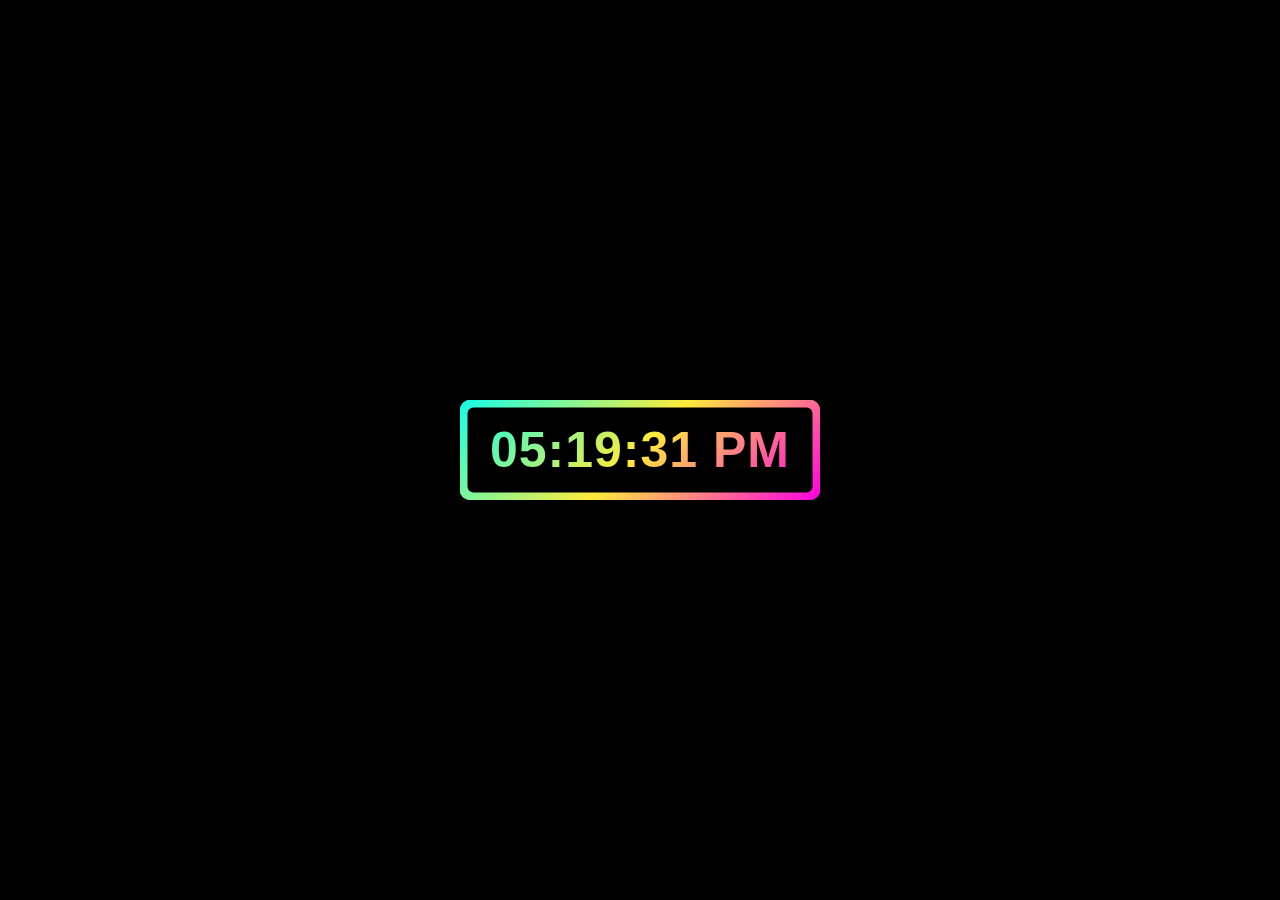
<file: clock.html>
<!DOCTYPE html>
<html lang="en" dir="ltr">
  <head>
    <meta charset="utf-8">
    <title> Digital Clock </title>
    <link rel="stylesheet" href="rgb.css">
  </head>
  <body>
    <div class="wrapper">
      <div class="display">
        <div id="time">
</div>
</div>
<span></span>
      <span></span>
    <script type = "text/javascript" src = "main.js"></script>

    </body>
    </html>
</file>
<file: rgb.css>
*{
        margin: 0;
        padding: 0;
        font-family: 'Poppins', sans-serif;
      }
      html,body{
        display: grid;
        height: 100%;
        place-items: center;
        background: rgb(0, 0, 0);
      }
      .wrapper{
        height: 100px;
        width: 360px;
        position: relative;
        background: linear-gradient(135deg, #14ffe9, #ffeb3b, #ff00e0);
        border-radius: 10px;
        cursor: default;
        animation: animate 2.5s linear infinite;
      }
      .wrapper .display,
      .wrapper span{
        position: absolute;
        top: 50%;
        left: 50%;
        transform: translate(-50%, -50%);
      }
      .wrapper .display{
        z-index: 999;
        height: 85px;
        width: 345px;
        background: #000000;
        border-radius: 6px;
        text-align: center;
      }
      .display #time{
        line-height: 85px;
        color: #fff;
        font-size: 50px;
        font-weight: 600;
        letter-spacing: 1px;
        background: linear-gradient(135deg, #14ffe9, #ffeb3b, #ff00e0);
        -webkit-background-clip: text;
        -webkit-text-fill-color: transparent;
        animation: animate 2.5s linear infinite;
      }
      @keyframes animate {
        100%{
          filter: hue-rotate(360deg);
        }
      }
      .wrapper span{
        height: 100%;
        width: 100%;
        border-radius: 10px;
        background: inherit;
      }
      .wrapper span:first-child{
        filter: blur(7px);
      }
      .wrapper span:last-child{
        filter: blur(20px);
      }
</file>
